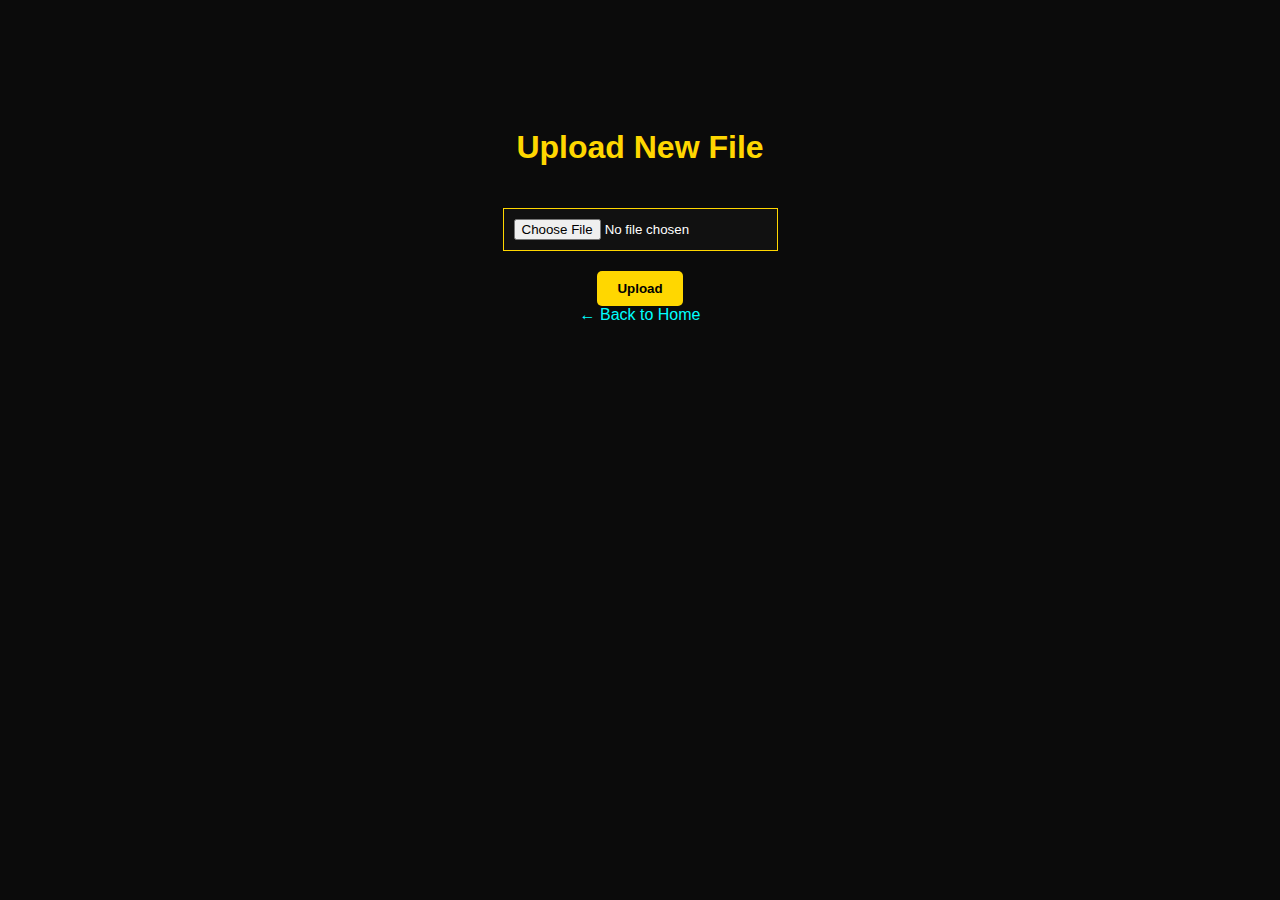
<file: templates/upload.html>
<!DOCTYPE html>
<html lang="en">
<head>
    <meta charset="UTF-8">
    <title>Upload File</title>
    <style>
        body {
            font-family: 'Segoe UI', sans-serif;
            background-color: #0b0b0b;
            color: gold;
            text-align: center;
            padding-top: 100px;
        }
        input[type=file] {
            margin: 20px;
            padding: 10px;
            border: 1px solid gold;
            background: #111;
            color: white;
        }
        input[type=submit] {
            background: gold;
            color: black;
            padding: 10px 20px;
            border-radius: 5px;
            font-weight: bold;
            border: none;
            cursor: pointer;
        }
        input[type=submit]:hover { background: orange; }
        a { color: cyan; text-decoration: none; }
    </style>
</head>
<body>
    <h1>Upload New File</h1>
    <form action="/upload" method="post" enctype="multipart/form-data">
        <input type="file" name="file" required><br>
        <input type="submit" value="Upload">
    </form>
    <a href="/">← Back to Home</a>
</body>
</html>
</file>
